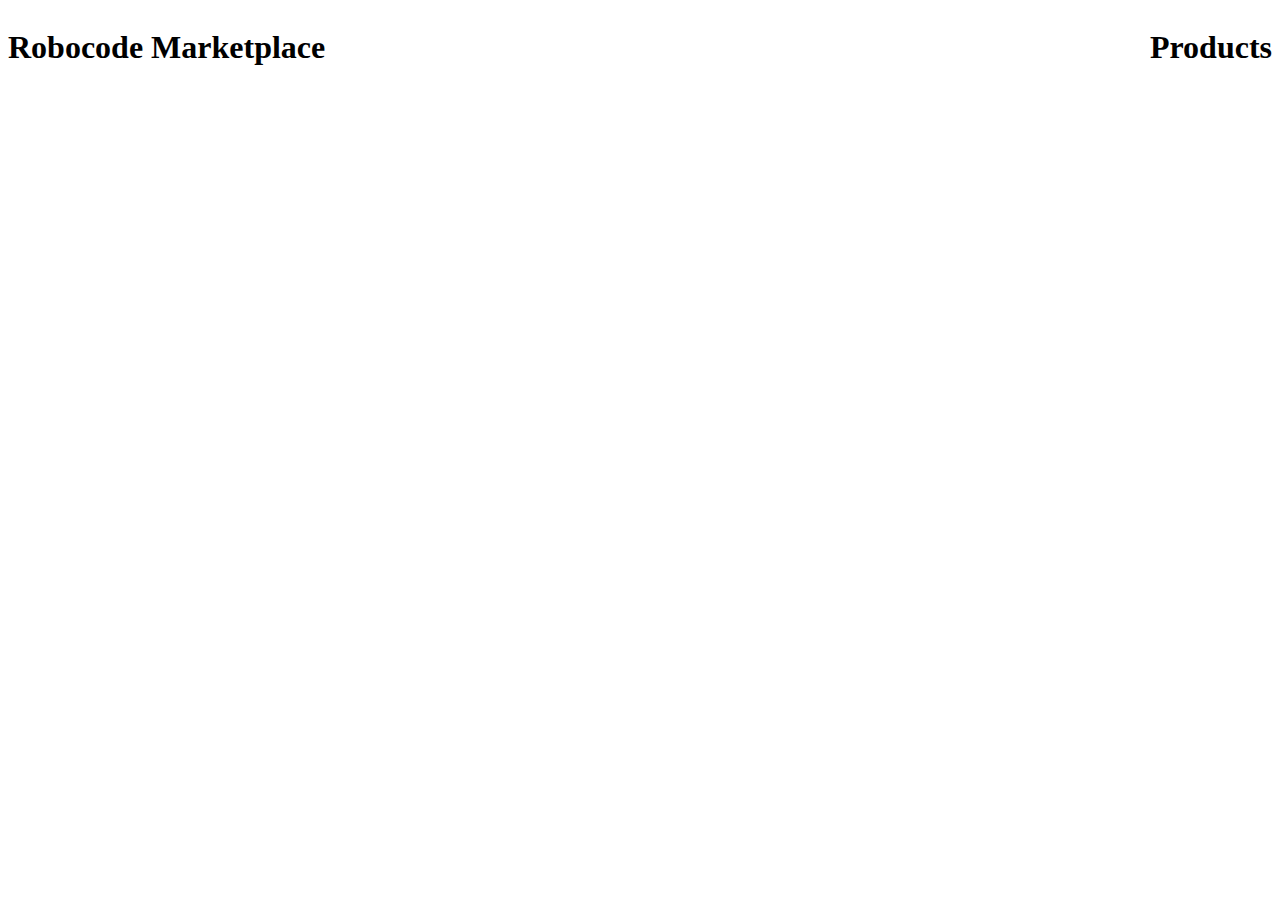
<file: seller.html>
<!DOCTYPE html>
<html>
<head>
    <link rel="stylesheet" href="seller.css">
    <script src="seller.js" defer></script>
    <script src="https://code.jquery.com/jquery-3.6.0.min.js"></script>
    <link rel="stylesheet" href="https://cdnjs.cloudflare.com/ajax/libs/font-awesome/5.15.3/css/all.min.css"/>
</head>
<body>
    <div class="headline"><h1 class="marketp">Robocode Marketplace</h1>
    <h1 class="prod">Products</h1></div>
    <div id="userInfo">

    </div>
</body>
</html>
</file>
<file: seller.css>
.sellerprofile{
    margin: 0 auto;
    background-color: rgb(202, 59, 59);
    border: 1px solid black;
    border-radius: 10px;
    color: black;
    width: 330px;
    height: 400px;
    padding: 12px;
    text-align: center;
}
.seller{
    height: 25%;
    width: 25%;
    border-radius: 50%;
    text-align: center;
}

.headline{
display: flex;
justify-content: space-between;
}

.b{
   padding-top: 70px;
}
.items{
    margin: 0 auto;
    margin-top: 40px;
    background-color: rgb(202, 59, 59);
    border: 1px solid black;
    border-radius: 10px;
    color: white;
    width: 85%;
    height: 250px;
    padding: 12px;
    display: flex;
    justify-content: space-around;
    align-items: center;
}

.sp{
  position: relative;
  top: -40px;
}

.pfp{
    height: 100px;
}

.sellersprod{
    background-color: rgba(0, 0, 0, 0.5);
    border-radius: 20px;
    padding: 0 20px;

}
</file>
